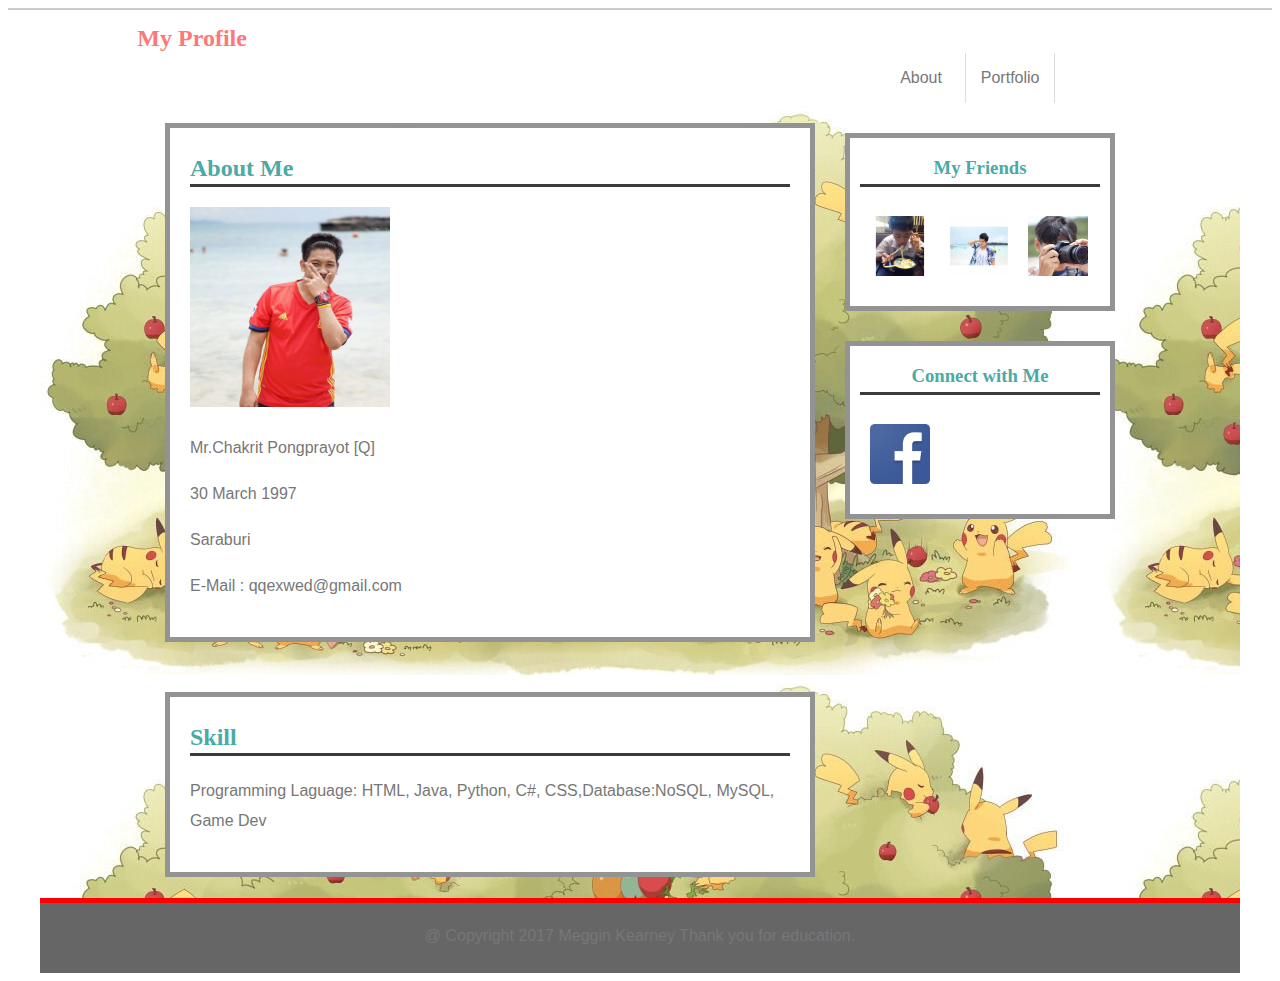
<file: index.html>
<!DOCTYPE html>
<html lang="en-us">
<head>
	<!-- Document responsive across devices. -->
	<meta name="viewport" content="width=device-width, initial-scale=1">
	<!-- Document's character set. -->
    <meta charset="UTF-8">
	<title>My Portfolio</title>
	<!-- Linking CSS -->
	<link rel="stylesheet" type="text/css" href="assets/css/style.css">
	<!-- Linking Google Fonts -->
	<link rel="stylesheet" type="text/css"
	      href="https://fonts.googleapis.com/css?family=Montserrat">
</head>
<body>

	<div class="header-container">
		<header>My Profile</header>

		<nav>
			<ul>
				<li class="border"><a href="index.html">About</a></li>
				<li class="border"><a href="portfolio.html">Portfolio</a></li>
			</ul>
		</nav>
	</div>
	

	<div class="main-container">
		<section id="main-bio">
			<h2>About Me</h2>
			<img id="bio-image" src="assets/images/profile.jpg" width=200px height="200px" alt="Your Name">
			<p>
				Mr.Chakrit Pongprayot [Q]
			</p>
			<p>
				30 March 1997
			</p>
			<p>
				Saraburi
			</p>
			<p>
				E-Mail : qqexwed@gmail.com
			</p>
			
		</section>
		
		<section id="myFriend">
			<h3>My Friends</h3>
			<ul>
			  <li><a href="https://www.facebook.com/Kn.NuttaPus"><img class="icon" src="assets/images/ken.jpg" alt="GitHub Profile"></a></li>
			  <li><a href="https://www.facebook.com/charonbancha"><img class="icon" src="assets/images/ron.jpg" alt="GitHub Profile"></a></li>
			  <li><a href="https://www.facebook.com/bank.larm"><img class="icon" src="assets/images/bank.jpg" alt="GitHub Profile"></a></li>
			</ul>
		</section>
		<section id="social-links">
			<h3>Connect with Me</h3>
			<ul>
			  <li><a href="https://www.facebook.com/chakrit.pongprayot"><img class="icon" src="assets/images/facebook.png" alt="GitHub Profile"></a></li>
			</ul>
	  	</section>
		
		<section id="main-bio">
			<h2>Skill</h2>
			<p>
				Programming Laguage: HTML, Java, Python, C#, CSS,Database:NoSQL, MySQL, Game Dev
			</p>
			
		</section>

		

		
		
	</div>
	<!-- Don't remove-->
	<footer>&#64; Copyright 2017 Meggin Kearney Thank you for education.</footer>
</body>
</html>
</file>
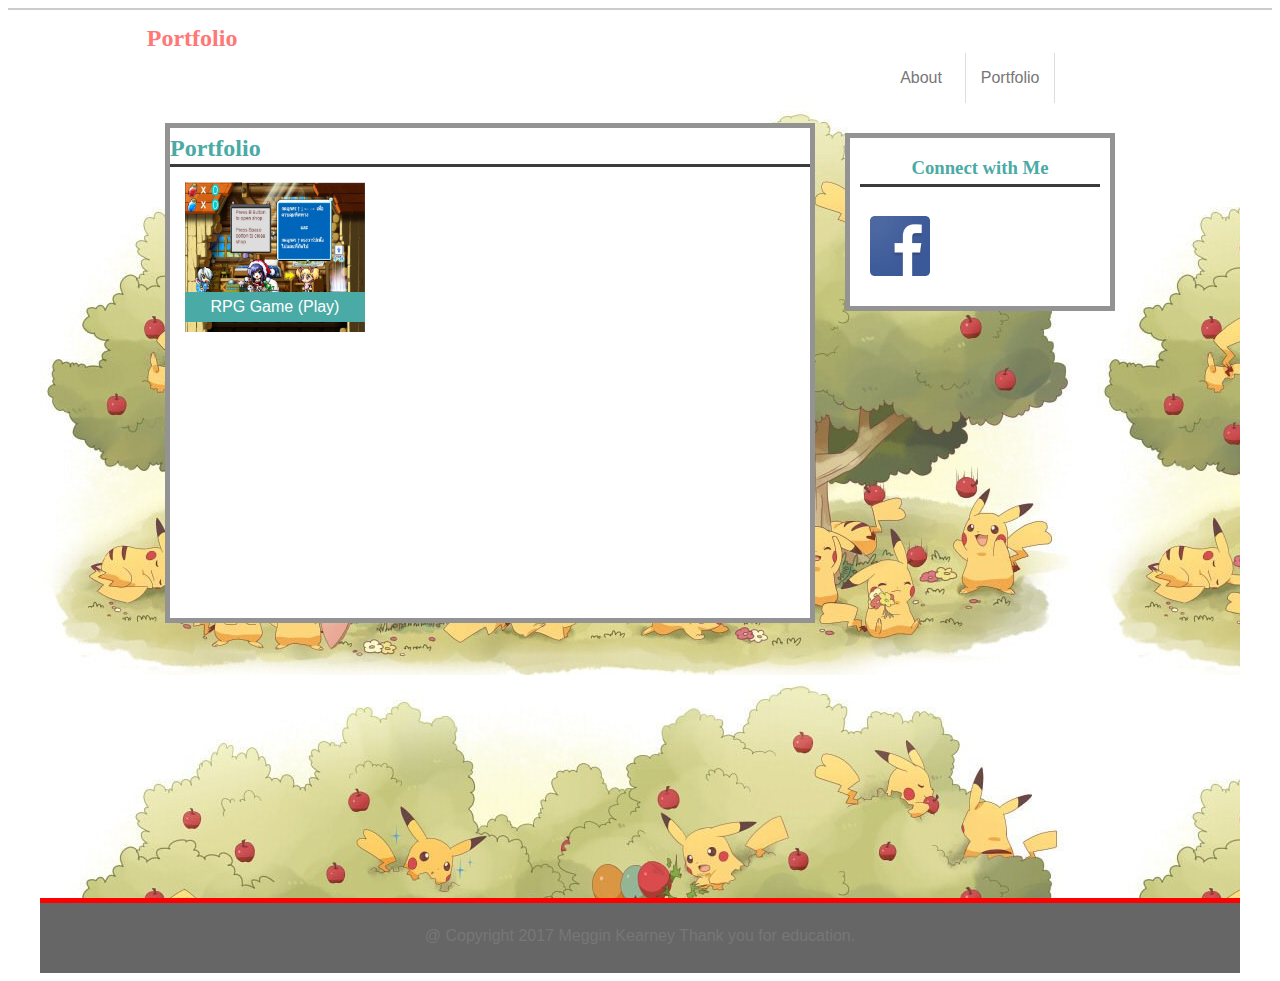
<file: portfolio.html>
<!DOCTYPE html>
<html lang="en-us">
<head>
	<!-- Document responsive across devices. -->
	<meta name="viewport" content="width=device-width, initial-scale=1">
	<!-- Document's character set. -->
    <meta charset="UTF-8">
	<title>My Portfolio</title>
	<!-- Linking CSS -->
	<link rel="stylesheet" type="text/css" href="assets/css/style.css">
	<link rel="stylesheet" type="text/css"
	      href="https://fonts.googleapis.com/css?family=Montserrat">
</head>
<body>

	<div class="header-container">
		<header>Portfolio</header>

		<nav>
			<ul>
				<li class="border"><a href="index.html">About</a></li>
				<li class="border"><a href="portfolio.html">Portfolio</a></li>
			</ul>
		</nav>
	</div>

	<div class="main-container">
		<section id="project-portfolio">
			<h2>Portfolio</h2>

			<!-- Using single placeholder image for now. -->
			<ul class="project">
				<li class="box"><div><a href="https://scratch.mit.edu/projects/122067276/"><img class="project" src="assets/images/BG2.JPG" height="150" alt="Project 1"><span class="project-title">RPG Game (Play)</span></div></li></a>
			</ul>
    	</section>
    	
    	<section id="social-links">
    		<h3>Connect with Me</h3>
			<ul>
        		<li><a href="https://facebook.com/chakrit.pongprayot"><img class="icon" src="assets/images/facebook.png" alt="GitHub Profile"></a></li>
      		</ul>
    	</section>
	</div>

	<!-- Don't remove-->
	<footer>&#64; Copyright 2017 Meggin Kearney Thank you for education.</footer>
</body>
</html>
</file>
<file: assets/css/style.css>
/* So padding and border no longer increase width. */
* {
	box-sizing: border-box;
  }
  
  /* Some default document settings. */
  body {
	  color: #000000;
	  font-family: 'Arial', 'Helvetica Neue', Helvetica, sans-serif;
	  line-height: 30px;
	  text-align: left;
	  /* Set width to 1200 instead of 960 for better layout (in my humble opinion). */
		  
  }
  
  header	{
	  float: left;
	  border-bottom: none;
	  color: #ff7878;
	  margin-left: 1.3cm;
	  height: 100%;
	  width: 270px;
	  font-family: 'Georgia', Times, Times New Roman, serif;
	  text-align: center;
	  font-size: 1.5em;
	  font-weight: bold;
	  vertical-align: middle;
	  padding-top: 15px; 
  }
  
  h2,
  h3	{
	  color: #4aaaa5;
	  border-bottom:	3px solid #3b3b3b;
	  font-family: 'Times New Roman', Times, serif;
	  margin-top: 5px;
	 
	  padding-bottom: 1px;
  }
  h4{
	  margin-top: -5px;
	  margin-bottom: -2px;
  }
  ol{
	  margin-bottom: -6px;
  }
  h5{
	  margin-bottom: 0cm;
  }
  nav	{
	  width: 270px;
	  float: right;
	  text-align: center;
	  margin-right: 125px;
	  margin-top: 1.2cm;
  }
  
  ul {
	  list-style: none;
	  margin: 0;
	  padding: 0;
  }
  
  li {
	  float: left;
	  width: 33%;
	  padding: 10px;
  }
  
  li.border {
	  border-right: 1px solid #dddddd;
  }
  
  a {
	  color: #777777;
	  text-decoration: none;
  }
  
  /* Nav links turn teal on hover. */
  a:hover {
	color: #4a50aa;
  }
  
  .icon {
	  width: 60px;
	  height: auto;
	  color: none;
	  border-right: none;
  }
  
  /* Rotates social icon in contacts on hover. */
  .icon:hover {
	  transform: rotate(-10deg);
	  -ms-transform: rotate(-10deg);
	  -webkit-transform: rotate(-10deg);
	  -moz-transform: rotate(-10deg);
	  -o-transform: rotate(-10deg);
  }
  
  section	{
	  background-color: #ffffff;
	  float: left;
	  color: #777777;
	  border: 5px solid #3838388a;
  }
  
  input,
  textarea {
	  width: 100%;
	  padding: 10px 20px 10px 10px;
	  margin: 8px 0;
	  border-color: #dddddd;
	  border-style: solid;
	  border-width: thin;
  }
  
  /* Need to use a pseudoclass to control placeholder. */
  input,
  textarea,
  input::-webkit-input-placeholder {
	  font-size: 16px;
  }
  
  footer {
	  clear: both;
	  margin: 0 auto;
	  vertical-align: middle;
	  padding: 18px;
	  height: 70px;
	  background-color: #666666;
	  width: 1200px;
	  border-bottom: none;
	  color: #777777;
	  text-align: center;
  }
  
  .header-container {
	  border-bottom: 2px solid #cccccc;
	  
  }
  
  .main-container {
	  clear: both;
	  overflow: auto;
	  margin: 0 auto;
	  background-image: url(../images/BG.jpg);
	  height: 800px;
	  width: 1200px;
	  border-bottom: 5px solid #ff0000;
  }
  
  .box {
	  display: inline-block;
	  width: 200px;
	  height: 200px;
	  margin: 5px;
  }
  
  /* Rotates project in portfolio on hover. */
  .box:hover {
	  transform: rotate(-10deg);
	  -ms-transform: rotate(-10deg);
	  -webkit-transform: rotate(-10deg);
	  -moz-transform: rotate(-10deg);
	  -o-transform: rotate(-10deg);
  }
  
  .project {
	  float: left;
	  position: relative;
	  top:	-10px;
	  width: 100%;
  }
  
  .project-title {
	  float: left;
	  position: relative;
	  top: -50px;
	  width: 100%;
	  height: 30px;
	  background-color: #4aaaa5;
	  color: #ffffff;
	  text-align: center;
  }
.project-overline{
	float: left;
	position: relative;
	top: -10px;
	width: 100%;
	height: 30px;
	background-color: #4aaaa5;
	color: #ffffff;
	text-align: center;
	text-decoration: line-through solid black;
  }
  
  .button {
	  background-color: #4aaaa5;
	  color: #ffffff;
	  width: 100px;
	  height: 40px;
	  font-size: 16px;
	  border: none;
	  position: relative;
	  top: -8px;
  }
  
  /* Button turns dark on hover. */
  .button:hover {
	  background-color: #374865;
  }
  
  #social-links,
  #myFriend {
	  float: right;
	  padding: 10px;
	  width: 270px;
	  top: 30px;
	  text-align: center;
	  margin-right: 125px;
	  margin-top: 30px
  }
  
  #main-bio,
  #contact-form,
  #skill,
  #project-portfolio {
	  position: relative;
	  text-align: left;
	  width: 650px;
	  top: 20px;
	  margin-left: 125px;
	  margin-bottom: 50px;
  }
  
  #main-bio {
	  height: auto;
	  padding: 20px;
  }
  
  div.bio-image div {
	  margin: 10px;
	  width: 30%;
	  float: left;	
  }
  div.bio-image div img{
	  width: 100%;
  }
  
  #contact-form {
	  padding: 20px;
	  height: 500px;
  }
  
  #project-portfolio {
	  
	  height: 500px;
  }
  #color-faculty{
	  color: #605f8b
  }
  
  div.bio-skill div {
	  margin: 10px;
	  width: 30%;
	  float: left;	
  }
  #main-skill{
	  position: relative;
	  text-align: left;
	  width: 650px;
	  top: 30px;
	  margin-left: 125px;
	  margin-bottom: 50px;
  }
  #main-skill{
	  position: relative;
	  text-align: left;
	  width: 650px;
	  top: 10px;
	  margin-left: 125px;
	  margin-bottom: 50px;
	  padding: 20px;
  }
  
  
  #about{
	  margin-bottom: 10cm;
  }
  p{
	  font-family: Arial, Helvetica, sans-serif
  }

  h6{
	float: left;
	border-bottom: none;
	color: #000000ab;
	margin-left: 1.6cm;
	margin-bottom: -20px;
	margin-top: 35px;	
	height: 100%;
	width: 400px;
	font-family: 'Georgia', Times, Times New Roman, serif;
	text-align: center;
	font-size: 1.5em;
	font-weight: bold;
	vertical-align: middle;
	padding-top: 15px; 
  }
  h7{
	
		color: #4aaaa5;
		border-bottom:	3px solid #3b3b3b;
		font-family: 'Times New Roman', Times, serif;
		margin-top: 5px;
		margin-left: 20px;
		padding-bottom: 1px;
	
  }
</file>
